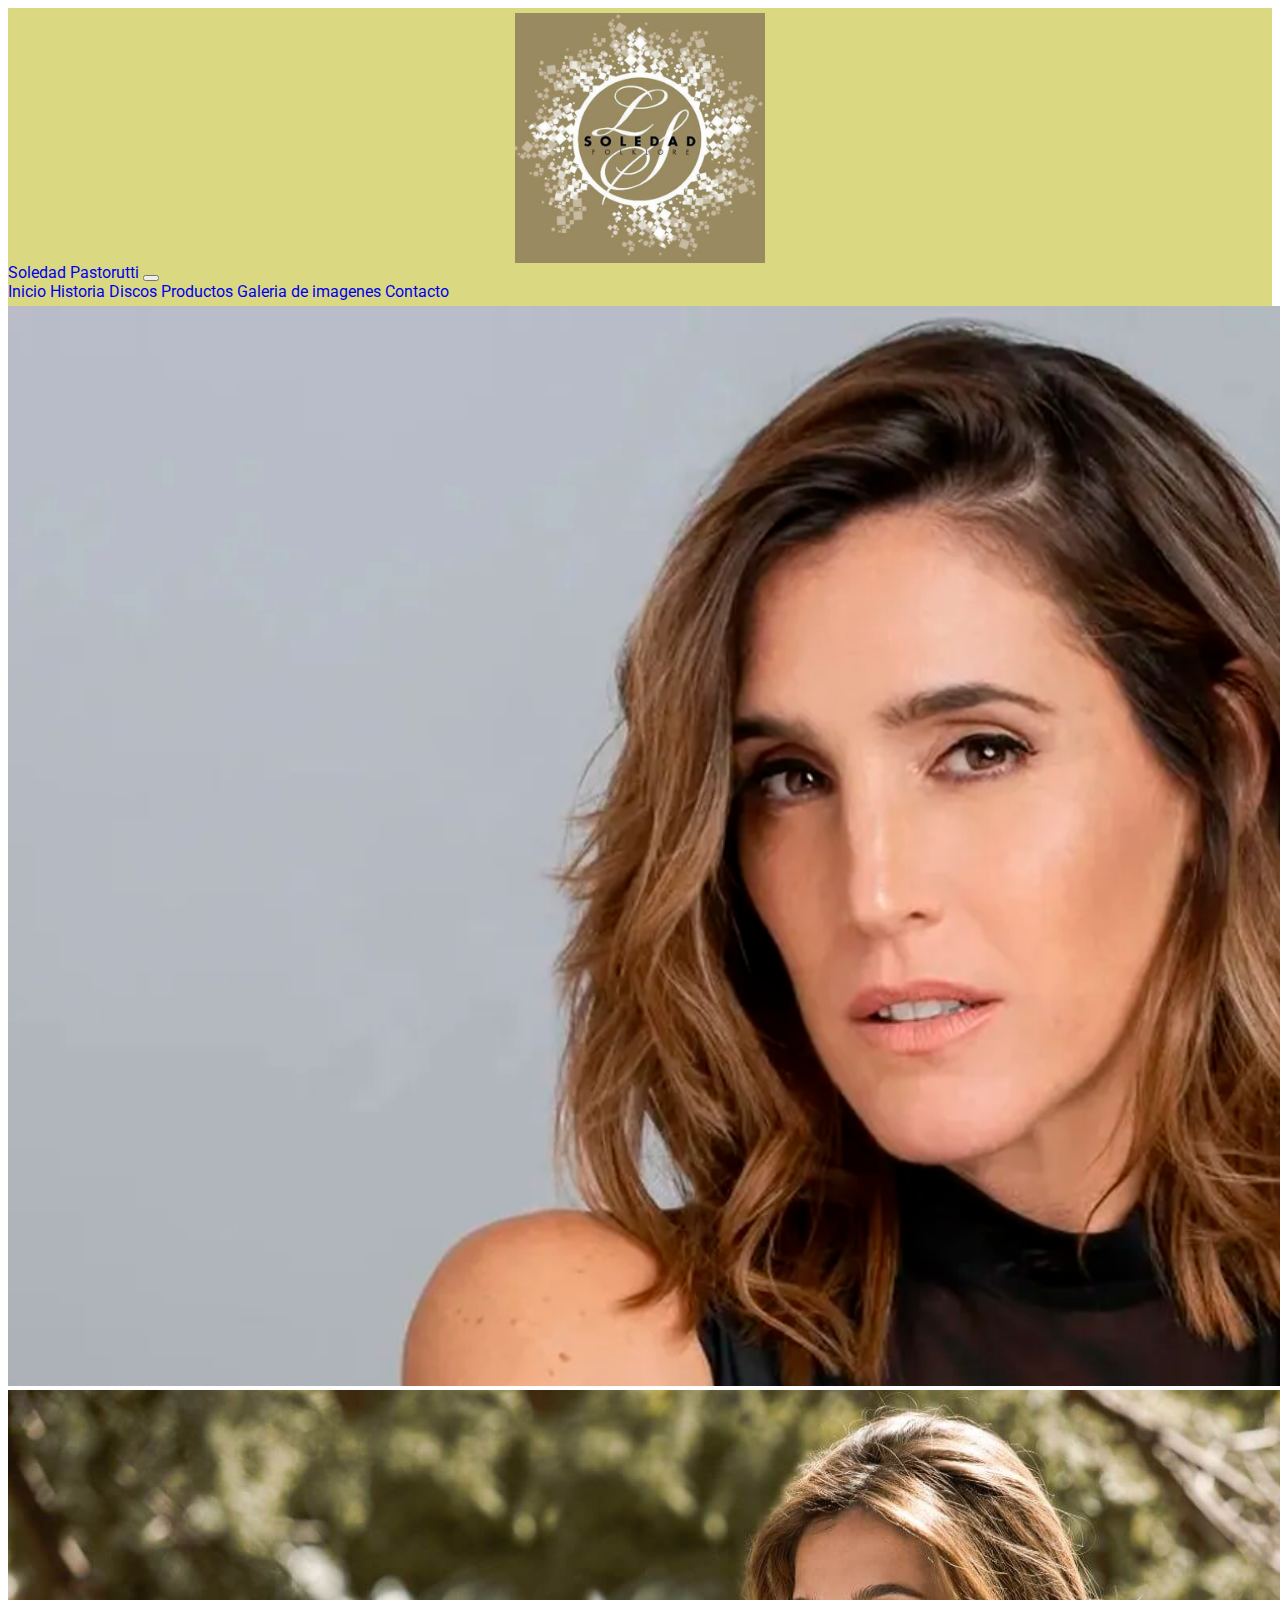
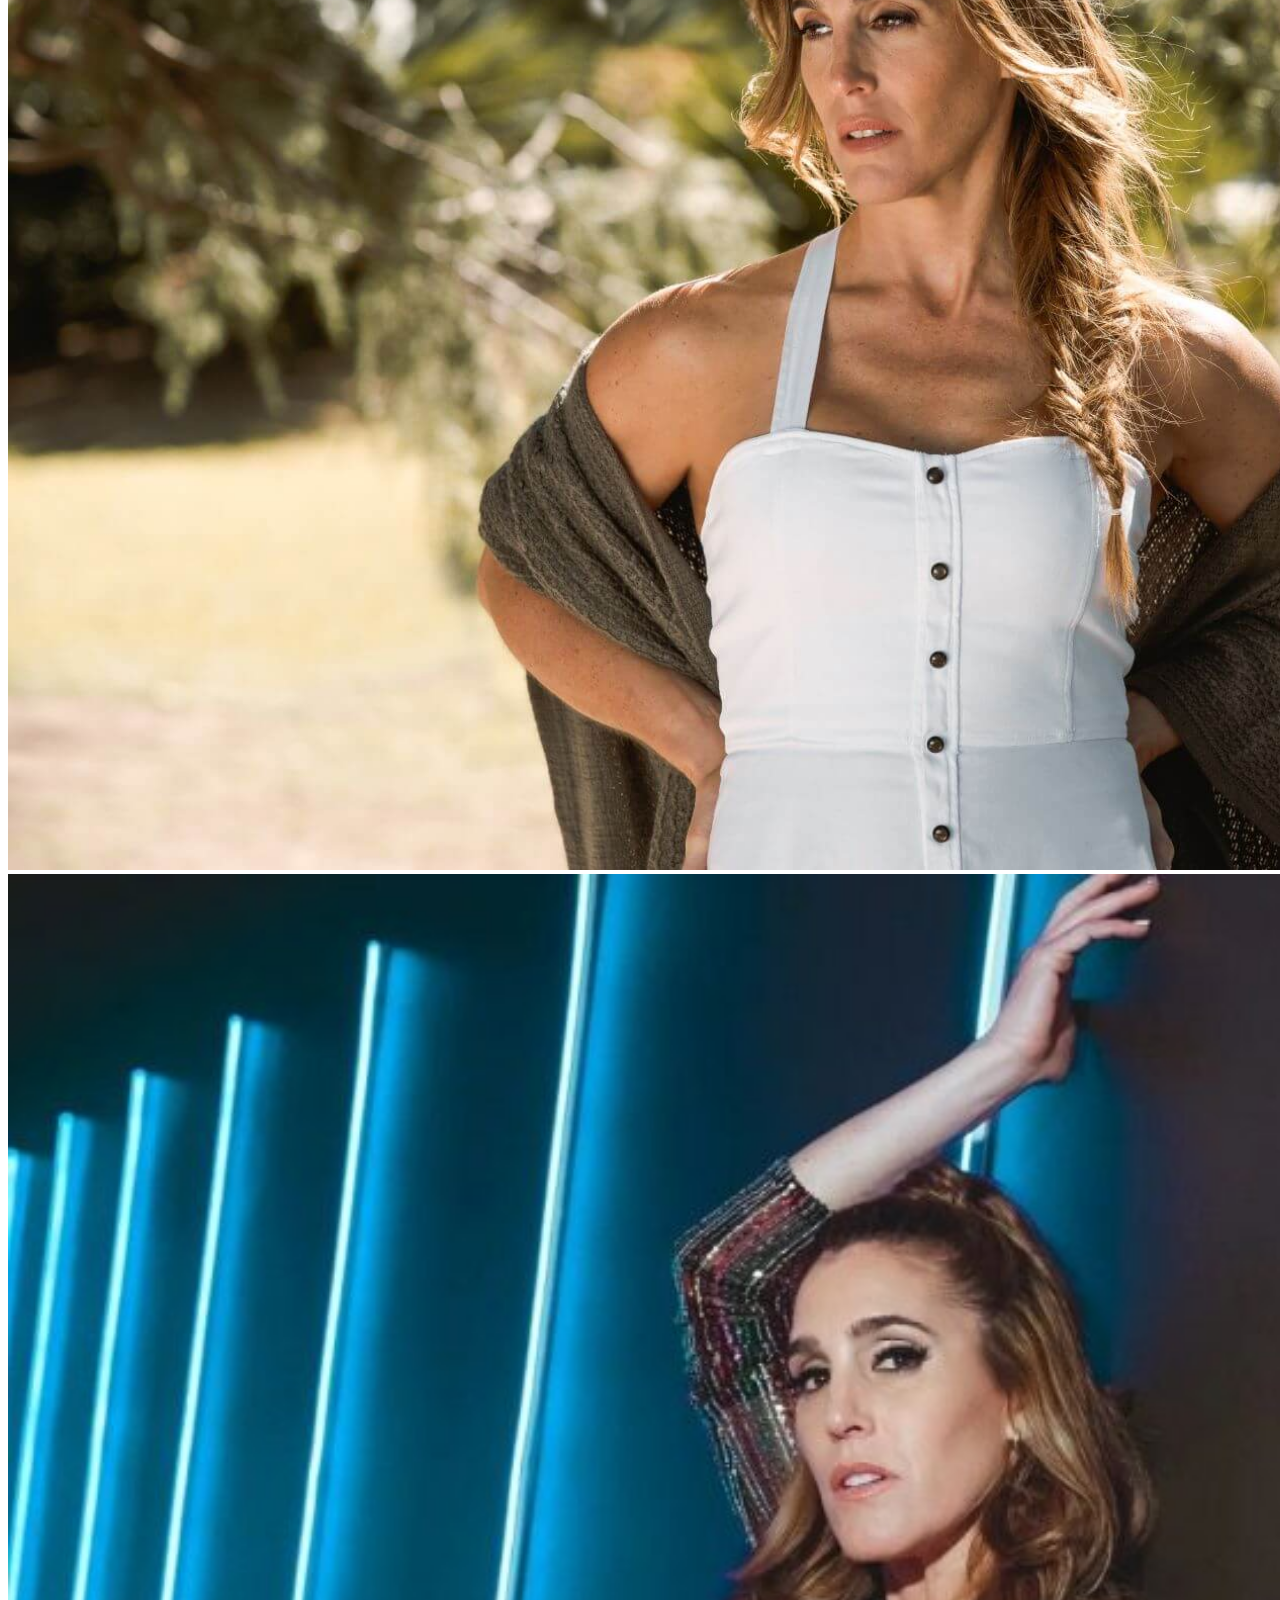
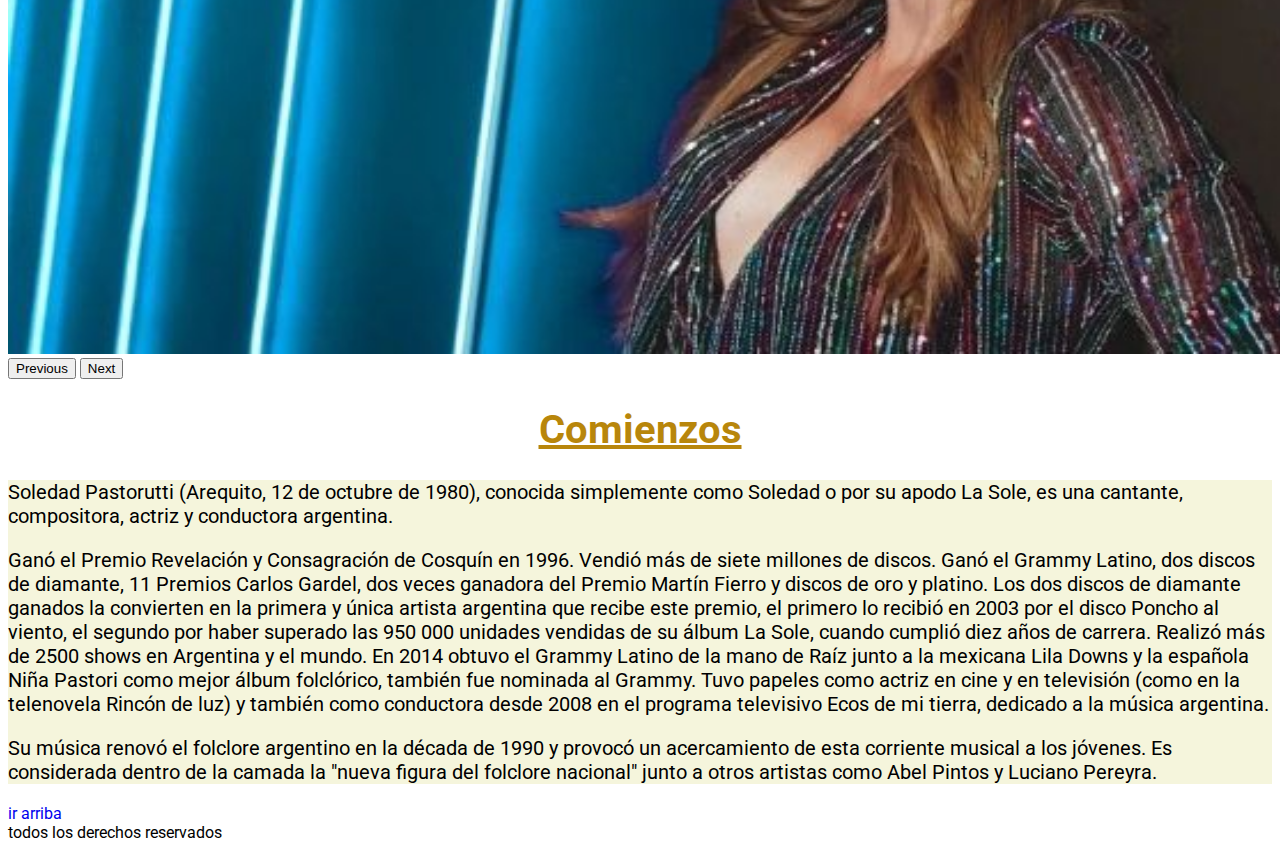
<file: index.html>
<!DOCTYPE html>
<html lang="en">
<head>
    <meta charset="UTF-8">
    <meta name="viewport" content="width=device-width, initial-scale=1.0">
    <link rel="shortcut icon" href="img/logo_sole.jpg" type="image/x-icon">

    <link rel="preconnect" href="https://fonts.googleapis.com">
    <link rel="preconnect" href="https://fonts.gstatic.com" crossorigin>
    <link href="https://fonts.googleapis.com/css2?family=Roboto:ital,wght@0,300;0,700;1,100&display=swap" rel="stylesheet">

    <link href="https://cdn.jsdelivr.net/npm/bootstrap@5.3.2/dist/css/bootstrap.min.css" rel="stylesheet" integrity="sha384-T3c6CoIi6uLrA9TneNEoa7RxnatzjcDSCmG1MXxSR1GAsXEV/Dwwykc2MPK8M2HN" crossorigin="anonymous">

    <link rel="stylesheet" href="css/styles.css">

    <title>soledad pastorutti</title>

</head>

<body>
        <header id="arriba">
            <a href="index.html">
                <img src="img/logo_sole.jpg" alt="portada sole" class="logo">
            </a>


            <nav class="navbar navbar-expand-lg bg-body-tertiary">

                <div class="container-fluid">
            
                    <a class="navbar-brand" href="#">Soledad Pastorutti</a>
            
                    <button class="navbar-toggler" type="button" data-bs-toggle="collapse" data-bs-target="#navbarNavAltMarkup" aria-controls="navbarNavAltMarkup" aria-expanded="false" aria-label="Toggle navigation">
            
                        <span class="navbar-toggler-icon"></span>
            
                    </button>
            
                <div class="collapse navbar-collapse" id="navbarNavAltMarkup">
            
                    <div class="navbar-nav">
            
                    <a class="nav-link active" aria-current="page" href="index2.html">Inicio</a>

                    <a class="nav-link" href="pages/historia.html">Historia</a>
            
                    <a class="nav-link" href="pages/discos.html">Discos</a>

                    <a class="nav-link" href="pages/productos.html">Productos</a>

                    <a class="nav-link" href="pages/galeriadeimagenes.html">Galeria de imagenes</a>

                    <a class="nav-link" href="pages/contacto.html">Contacto</a>
            
                    </div>
            
                </div>
            
                </div>
            
            </nav>
            
        </header>

        <Section>
            
            <div id="carouselExampleFade" class="carousel slide carousel-fade">

                <div class="carousel-inner">
            
                <div class="carousel-item active">
            
                    <img src="img/soledad-pastorutti inicio.webp" class="d-block w-100" alt="...">
            
                </div>
            
                <div class="carousel-item">
            
                    <img src="img/galeria6.jpg" class="d-block w-100" alt="...">
            
                </div>
            
                <div class="carousel-item">
            
                    <img src="img/galeria7.jpg" class="d-block w-100" alt="...">
            
                </div>
            
                </div>
            
                <button class="carousel-control-prev" type="button" data-bs-target="#carouselExampleFade" data-bs-slide="prev">
            
                    <span class="carousel-control-prev-icon" aria-hidden="true"></span>
            
                    <span class="visually-hidden">Previous</span>
            
                </button>
            
                <button class="carousel-control-next" type="button" data-bs-target="#carouselExampleFade" data-bs-slide="next">
            
                    <span class="carousel-control-next-icon" aria-hidden="true"></span>
            
                    <span class="visually-hidden">Next</span>
            
                </button>
            
            </div>

            <h1 class="letra-grande">Comienzos</h1>
        </Section>

        <div class="fondo-imagen letra-menos">
            <p>Soledad Pastorutti (Arequito, 12 de octubre de 1980), conocida simplemente como Soledad o por su apodo La Sole, es una cantante, compositora, actriz y conductora argentina.</p>

            <p>Ganó el Premio Revelación y Consagración de Cosquín en 1996. Vendió más de siete millones de discos. Ganó el Grammy Latino, dos discos de diamante, 11 Premios Carlos Gardel, dos veces ganadora del Premio Martín Fierro y discos de oro y platino. Los dos discos de diamante ganados la convierten en la primera y única artista argentina que recibe este premio, el primero lo recibió en 2003 por el disco Poncho al viento, el segundo por haber superado las 950 000 unidades vendidas de su álbum La Sole, cuando cumplió diez años de carrera. Realizó más de 2500 shows en Argentina y el mundo. En 2014 obtuvo el Grammy Latino de la mano de Raíz junto a la mexicana Lila Downs y la española Niña Pastori como mejor álbum folclórico, también fue nominada al Grammy. Tuvo papeles como actriz en cine y en televisión (como en la telenovela Rincón de luz) y también como conductora desde 2008 en el programa televisivo Ecos de mi tierra, dedicado a la música argentina.</p>
            
            <p>Su música renovó el folclore argentino en la década de 1990 y provocó un acercamiento de esta corriente musical a los jóvenes. Es considerada dentro de la camada la "nueva figura del folclore nacional" junto a otros artistas como Abel Pintos y Luciano Pereyra.
            </p>
        </div>
        
        
        <a href="#arriba"> ir arriba</a>
        
        <footer class="rem">todos los derechos reservados</footer>

        <script src="https://cdn.jsdelivr.net/npm/bootstrap@5.3.2/dist/js/bootstrap.bundle.min.js" integrity="sha384-C6RzsynM9kWDrMNeT87bh95OGNyZPhcTNXj1NW7RuBCsyN/o0jlpcV8Qyq46cDfL" crossorigin="anonymous"></script>
</body>
</html>
</file>
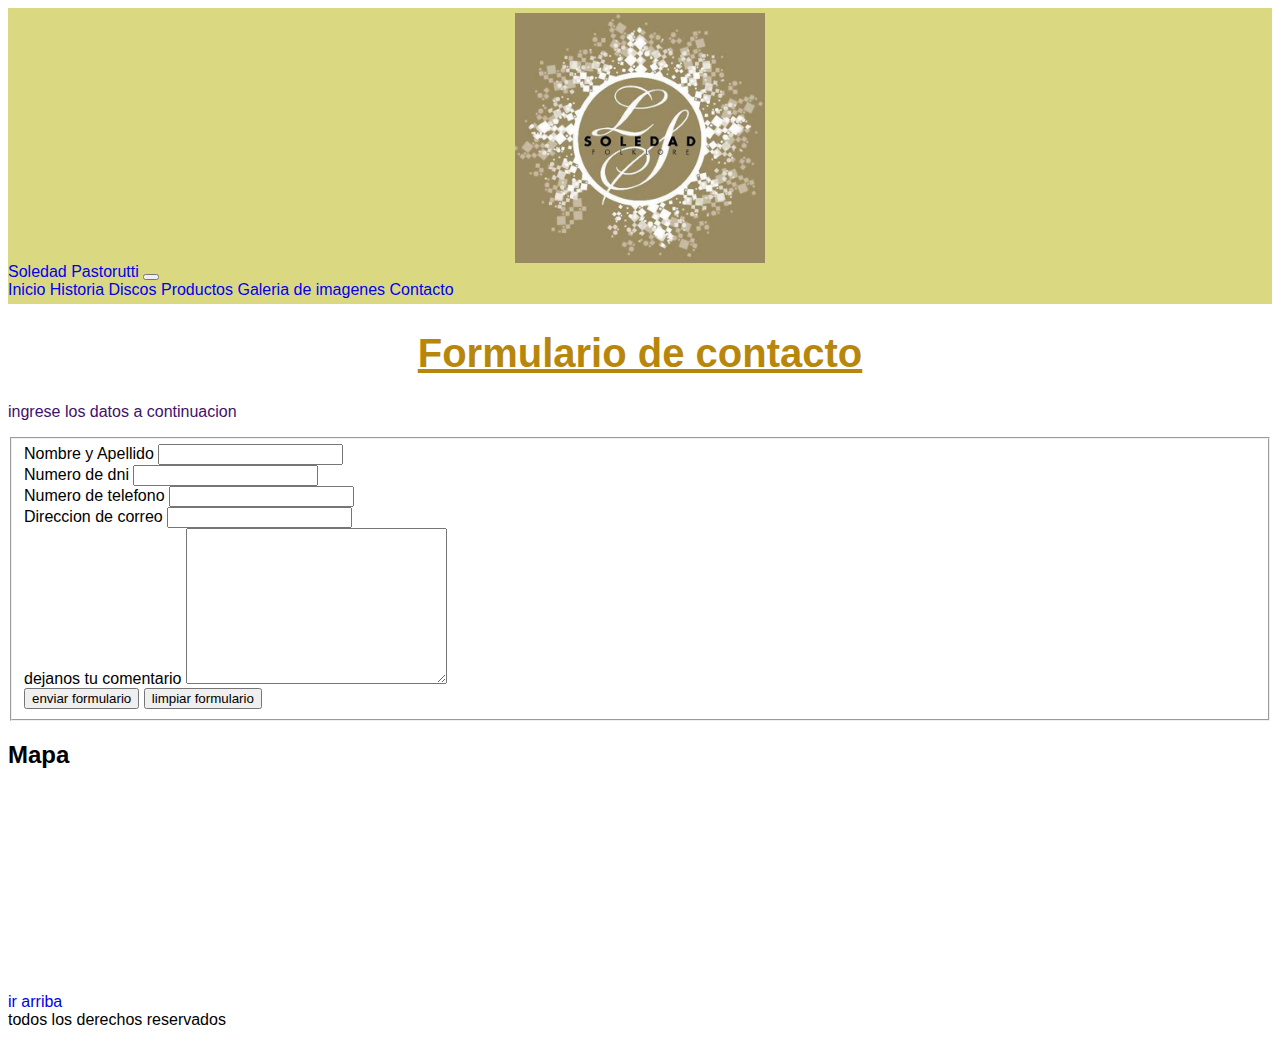
<file: pages/contacto.html>
<!DOCTYPE html>
<html lang="en">
<head>
    <meta charset="UTF-8">
    <meta name="viewport" content="width=device-width, initial-scale=1.0">
    <link rel="shortcut icon" href="../img/logo_sole.jpg" type="image/x-icon">

    <link href="https://cdn.jsdelivr.net/npm/bootstrap@5.3.2/dist/css/bootstrap.min.css" rel="stylesheet" integrity="sha384-T3c6CoIi6uLrA9TneNEoa7RxnatzjcDSCmG1MXxSR1GAsXEV/Dwwykc2MPK8M2HN" crossorigin="anonymous">
    <link rel="stylesheet" href="../css/styles.css">
    <title>Contacto</title>

</head>

<body>
    <header id="arriba">
        <a href="../index.html">
            <img src="../img/logo_sole.jpg" alt="portada sole" class="logo">
        </a>

        <nav class="navbar navbar-expand-lg bg-body-tertiary">

            <div class="container-fluid">
        
                <a class="navbar-brand" href="#">Soledad Pastorutti</a>
        
                <button class="navbar-toggler" type="button" data-bs-toggle="collapse" data-bs-target="#navbarNavAltMarkup" aria-controls="navbarNavAltMarkup" aria-expanded="false" aria-label="Toggle navigation">
        
                    <span class="navbar-toggler-icon"></span>
        
                </button>
        
            <div class="collapse navbar-collapse" id="navbarNavAltMarkup">
        
                <div class="navbar-nav">
        
                <a class="nav-link active" aria-current="page" href="../index.html">Inicio</a>

                <a class="nav-link" href="historia.html">Historia</a>
        
                <a class="nav-link" href="discos.html">Discos</a>

                <a class="nav-link" href="productos.html">Productos</a>

                <a class="nav-link" href="galeriadeimagenes.html">Galeria de imagenes</a>

                <a class="nav-link" href="contacto.html">Contacto</a>
        
                </div>
        
            </div>
        
            </div>
        
        </nav>
        
        
    </header>

    <section>
        <h1 class="letra-grande">Formulario de contacto</h1>

        <p style="color:rgb(64, 17, 107);">ingrese los datos a continuacion</p>
        <form>
            <fieldset> 
                <div> 
                    <label for="nombre">Nombre y Apellido</label>
                    <input type="text" id="nombre">
                </div>
            
                <div>
                    <label for="dni">Numero de dni</label>
                    <input type="number"  id="dni">
                </div>
            
                <div>
                    <label for="telefono">Numero de telefono</label>
                    <input type="tel" id="telefono">
                </div>
                
                <div>
                    <label for="correo">Direccion de correo</label>
                    <input type="email" id="correo">
                </div>
                
                <div>
                    <label for="mensaje">dejanos tu comentario</label>
                    <textarea id="mensaje" cols="30" rows="10"></textarea>
                </div>
                
                <input type="submit" value="enviar formulario">
    
                <input type="reset" value="limpiar formulario">
    
            </fieldset>
            
        </form>
    </section>
    <section>
        <h2>Mapa</h2>
        <iframe src="https://www.google.com/maps/embed?pb=!1m14!1m8!1m3!1d13139.457947578932!2d-58.4425611!3d-34.5822953!3m2!1i1024!2i768!4f13.1!3m3!1m2!1s0x95bcb5ecfc254c39%3A0x5548ac4df31349b2!2sSony%20Music%20Entertainment%20Argentina%20S.A.%20de%20C.V.!5e0!3m2!1ses-419!2sar!4v1691973495821!5m2!1ses-419!2sar" width="300" height="200" style="border:0;" allowfullscreen="" loading="lazy" referrerpolicy="no-referrer-when-downgrade"></iframe>
    </section>

    <a href="#arriba"> ir arriba</a>
    <footer class="rem">todos los derechos reservados</footer>

    <script src="https://cdn.jsdelivr.net/npm/bootstrap@5.3.2/dist/js/bootstrap.bundle.min.js" integrity="sha384-C6RzsynM9kWDrMNeT87bh95OGNyZPhcTNXj1NW7RuBCsyN/o0jlpcV8Qyq46cDfL" crossorigin="anonymous"></script>
</body>
</html>
</file>
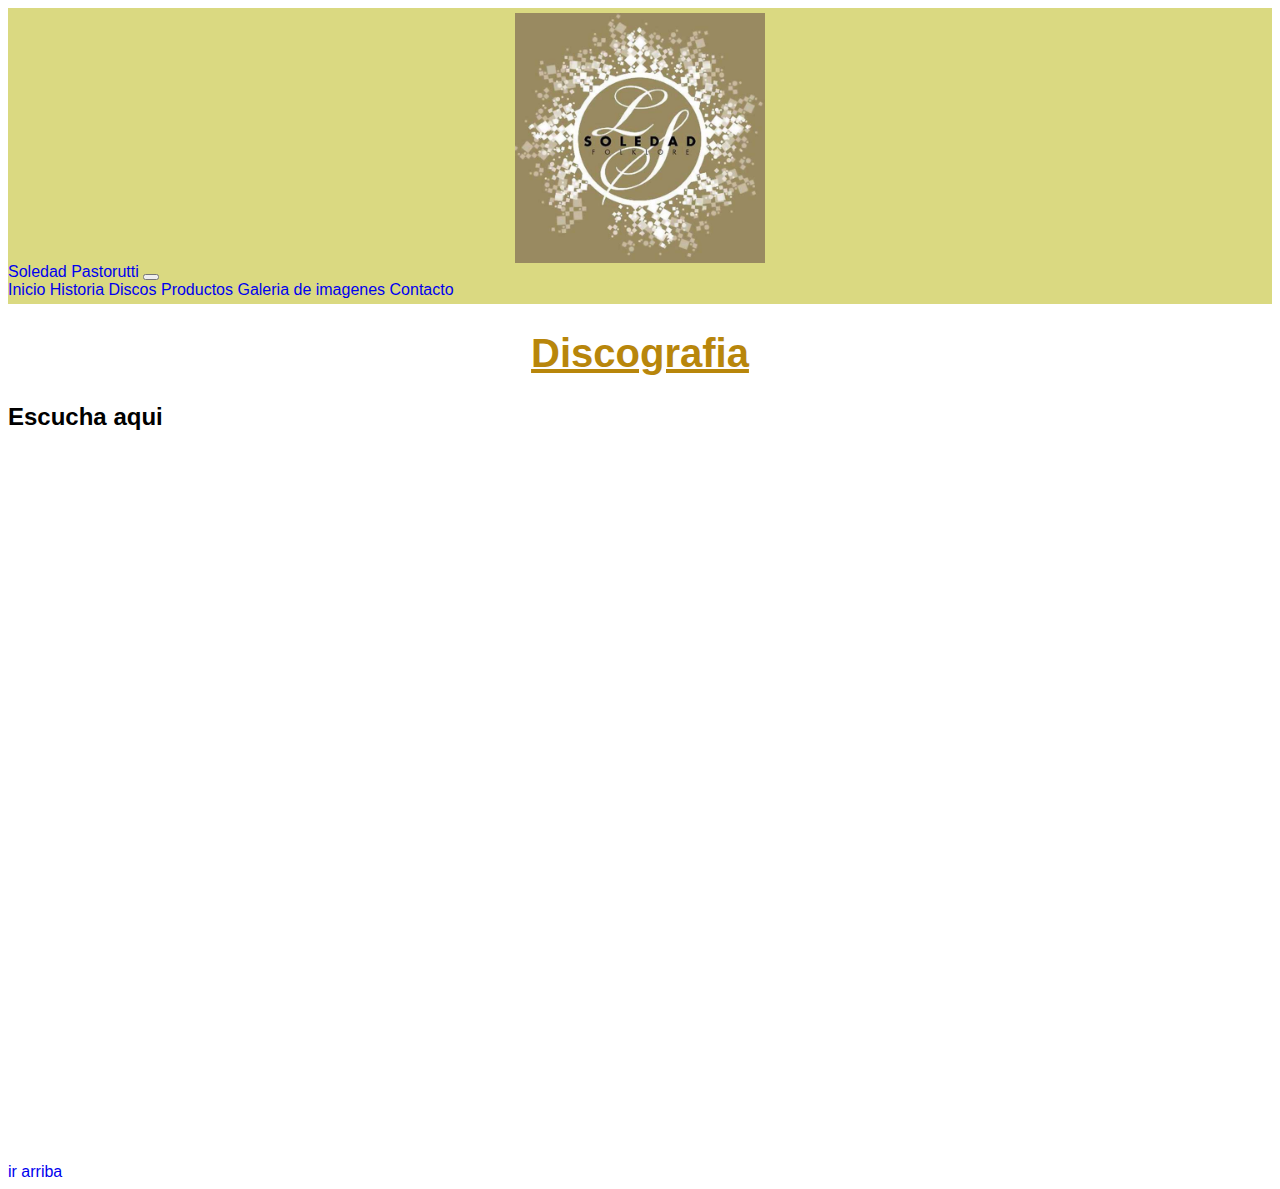
<file: pages/discos.html>
<!DOCTYPE html>
<html lang="en">
<head>
    <meta charset="UTF-8">
    <meta name="viewport" content="width=device-width, initial-scale=1.0">

    <link href="https://cdn.jsdelivr.net/npm/bootstrap@5.3.2/dist/css/bootstrap.min.css" rel="stylesheet" integrity="sha384-T3c6CoIi6uLrA9TneNEoa7RxnatzjcDSCmG1MXxSR1GAsXEV/Dwwykc2MPK8M2HN" crossorigin="anonymous">

    <link rel="stylesheet" href="../css/styles.css">
    <title>discos</title>
    <link rel="shortcut icon" href="../img/logo_sole.jpg" type="image/x-icon">
</head>
<body>
    <header id="arriba">
        <a href="../index.html">
            <img src="../img/logo_sole.jpg" alt="portada sole" class="logo">
        </a>


        <nav class="navbar navbar-expand-lg bg-body-tertiary">

            <div class="container-fluid">
        
                <a class="navbar-brand" href="#">Soledad Pastorutti</a>
        
                <button class="navbar-toggler" type="button" data-bs-toggle="collapse" data-bs-target="#navbarNavAltMarkup" aria-controls="navbarNavAltMarkup" aria-expanded="false" aria-label="Toggle navigation">
        
                    <span class="navbar-toggler-icon"></span>
        
                </button>
        
            <div class="collapse navbar-collapse" id="navbarNavAltMarkup">
        
                <div class="navbar-nav">
        
                <a class="nav-link active" aria-current="page" href="../index.html">Inicio</a>

                <a class="nav-link" href="historia.html">Historia</a>
        
                <a class="nav-link" href="discos.html">Discos</a>

                <a class="nav-link" href="productos.html">Productos</a>

                <a class="nav-link" href="galeriadeimagenes.html">Galeria de imagenes</a>

                <a class="nav-link" href="contacto.html">Contacto</a>
        
                </div>
        
            </div>
        
            </div>
        
        </nav>
        
    </header>
    <section>
        <h1 class="letra-grande">Discografia</h1>
    
        <h2>Escucha aqui</h2>
            <iframe style="border-radius:12px" src="https://open.spotify.com/embed/album/6vmXyjSgcNzzi7Zd1ikhvx?utm_source=generator" width="20%" height="352" frameBorder="0" allowfullscreen="" allow="autoplay; clipboard-write; encrypted-media; fullscreen; picture-in-picture" loading="lazy"></iframe>

            <iframe style="border-radius:12px" src="https://open.spotify.com/embed/album/0S8d8vJ5SiNtYsZmeCM9Qj?utm_source=generator" width="20%" height="352" frameBorder="0" allowfullscreen="" allow="autoplay; clipboard-write; encrypted-media; fullscreen; picture-in-picture" loading="lazy"></iframe>

            <iframe style="border-radius:12px" src="https://open.spotify.com/embed/album/3PAYI7EzSG51CpX9S80qxV?utm_source=generator" width="20%" height="352" frameBorder="0" allowfullscreen="" allow="autoplay; clipboard-write; encrypted-media; fullscreen; picture-in-picture" loading="lazy"></iframe>

            <iframe style="border-radius:12px" src="https://open.spotify.com/embed/album/2ssKqkGiSqz4Zv1V3nFSN8?utm_source=generator" width="20%" height="352" frameBorder="0" allowfullscreen="" allow="autoplay; clipboard-write; encrypted-media; fullscreen; picture-in-picture" loading="lazy"></iframe>

            <iframe style="border-radius:12px" src="https://open.spotify.com/embed/album/3vQ6dSDzOHQC3czyJGsrDb?utm_source=generator" width="20%" height="352" frameBorder="0" allowfullscreen="" allow="autoplay; clipboard-write; encrypted-media; fullscreen; picture-in-picture" loading="lazy"></iframe>

            <iframe style="border-radius:12px" src="https://open.spotify.com/embed/album/6yq9PUKCDYB7wyHvyAVcYS?utm_source=generator" width="20%" height="352" frameBorder="0" allowfullscreen="" allow="autoplay; clipboard-write; encrypted-media; fullscreen; picture-in-picture" loading="lazy"></iframe>

            <iframe style="border-radius:12px" src="https://open.spotify.com/embed/album/5gPAkqdpxaPRc5ZvigqNok?utm_source=generator" width="20%" height="352" frameBorder="0" allowfullscreen="" allow="autoplay; clipboard-write; encrypted-media; fullscreen; picture-in-picture" loading="lazy"></iframe>

            <iframe style="border-radius:12px" src="https://open.spotify.com/embed/album/5lE01dF2K4sLVwlVfoP124?utm_source=generator" width="20%" height="352" frameBorder="0" allowfullscreen="" allow="autoplay; clipboard-write; encrypted-media; fullscreen; picture-in-picture" loading="lazy"></iframe>

        </section>

        <a href="#arriba"> ir arriba</a>
        <script src="https://cdn.jsdelivr.net/npm/bootstrap@5.3.2/dist/js/bootstrap.bundle.min.js" integrity="sha384-C6RzsynM9kWDrMNeT87bh95OGNyZPhcTNXj1NW7RuBCsyN/o0jlpcV8Qyq46cDfL" crossorigin="anonymous"></script>
</body>
</html>
</file>
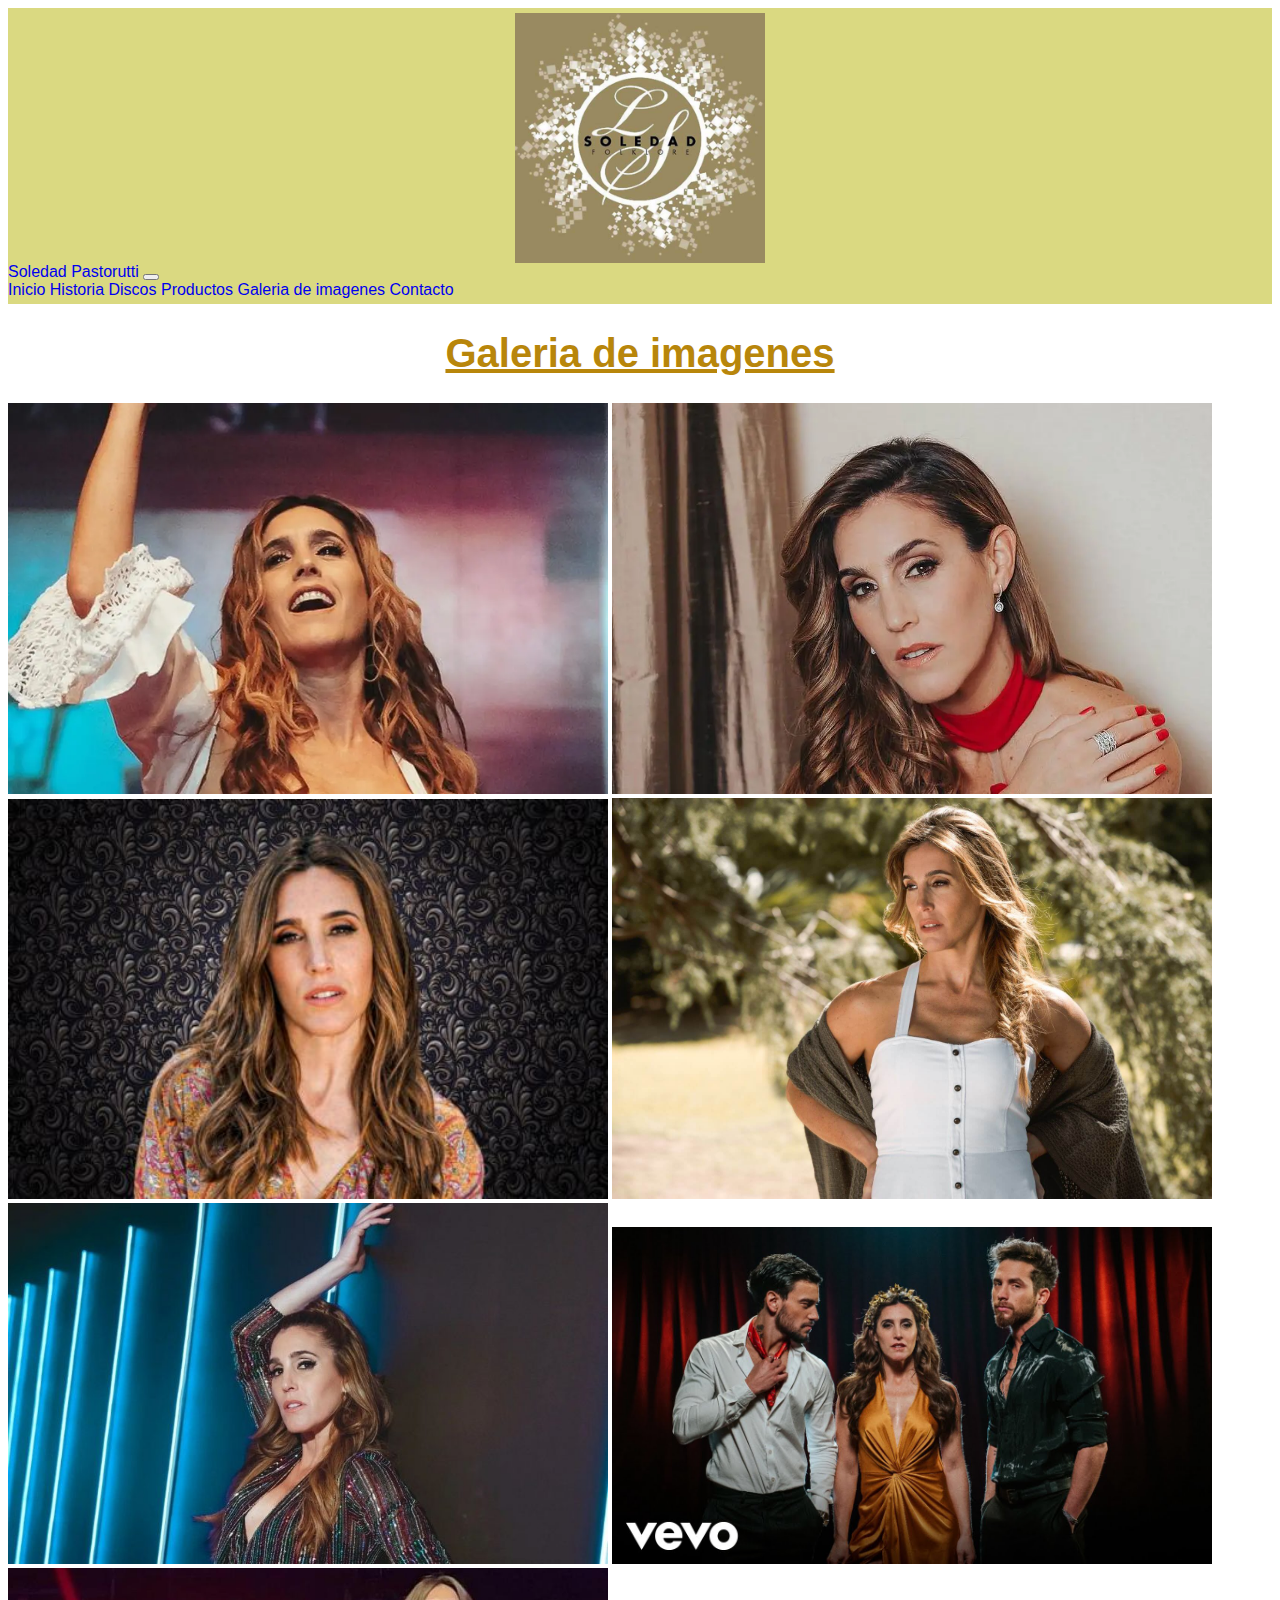
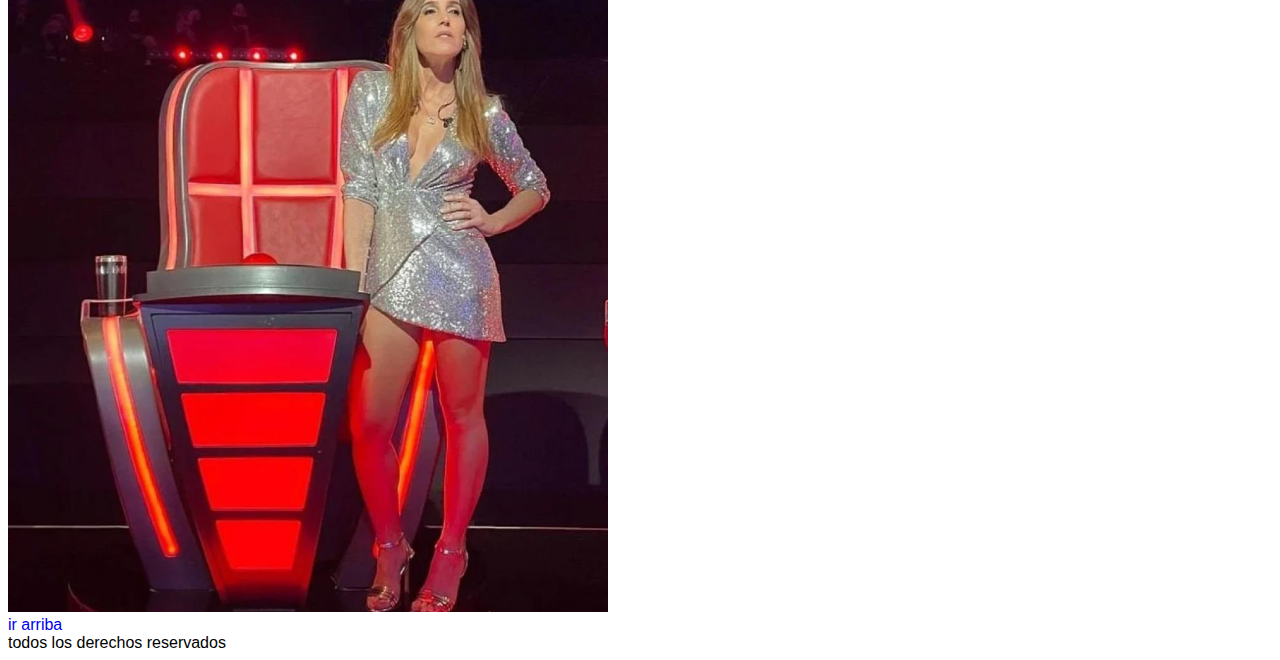
<file: pages/galeriadeimagenes.html>
<!DOCTYPE html>
<html lang="en">
<head>
    <meta charset="UTF-8">
    <meta name="viewport" content="width=device-width, initial-scale=1.0">

    <link href="https://cdn.jsdelivr.net/npm/bootstrap@5.3.2/dist/css/bootstrap.min.css" rel="stylesheet" integrity="sha384-T3c6CoIi6uLrA9TneNEoa7RxnatzjcDSCmG1MXxSR1GAsXEV/Dwwykc2MPK8M2HN" crossorigin="anonymous">

    <link rel="stylesheet" href="../css/styles.css">
    <title>Galeria de imagenes</title>
    <link rel="shortcut icon" href="../img/logo_sole.jpg" type="image/x-icon">

</head>

<body>
    <header id="arriba">
        <a href="../index.html">
            <img src="../img/logo_sole.jpg" alt="portada sole" class="logo">
        </a>

        <nav class="navbar navbar-expand-lg bg-body-tertiary">

            <div class="container-fluid">
        
                <a class="navbar-brand" href="#">Soledad Pastorutti</a>
        
                <button class="navbar-toggler" type="button" data-bs-toggle="collapse" data-bs-target="#navbarNavAltMarkup" aria-controls="navbarNavAltMarkup" aria-expanded="false" aria-label="Toggle navigation">
        
                    <span class="navbar-toggler-icon"></span>
        
                </button>
        
            <div class="collapse navbar-collapse" id="navbarNavAltMarkup">
        
                <div class="navbar-nav">
        
                <a class="nav-link active" aria-current="page" href="../index.html">Inicio</a>

                <a class="nav-link" href="historia.html">Historia</a>
        
                <a class="nav-link" href="discos.html">Discos</a>

                <a class="nav-link" href="productos.html">Productos</a>

                <a class="nav-link" href="galeriadeimagenes.html">Galeria de imagenes</a>

                <a class="nav-link" href="contacto.html">Contacto</a>
        
                </div>
        
            </div>
        
            </div>
        
        </nav>
        
    </header>

    <section>
        <h1 class="letra-grande">Galeria de imagenes</h1>

        <div class="galeria-2">
            <img src="../img/gakeria1.webp" alt="sole 1">
            <img src="../img/galeria2.webp" alt="sole 2">
            <img src="../img/galeria3.jpg" alt="sole 3">
            <img src="../img/galeria6.jpg" alt="sole 6">
            <img src="../img/galeria7.jpg" alt="sole 7">
            <img src="../img/galeria5.jpg" alt="sole 5">
            <img src="../img/galeria4.jpg" alt="sole 4">
        </div>

    </section>

    <a href="#arriba"> ir arriba</a>
    <footer class="rem">todos los derechos reservados</footer>

    <script src="https://cdn.jsdelivr.net/npm/bootstrap@5.3.2/dist/js/bootstrap.bundle.min.js" integrity="sha384-C6RzsynM9kWDrMNeT87bh95OGNyZPhcTNXj1NW7RuBCsyN/o0jlpcV8Qyq46cDfL" crossorigin="anonymous"></script>
</body>

</html>
</file>
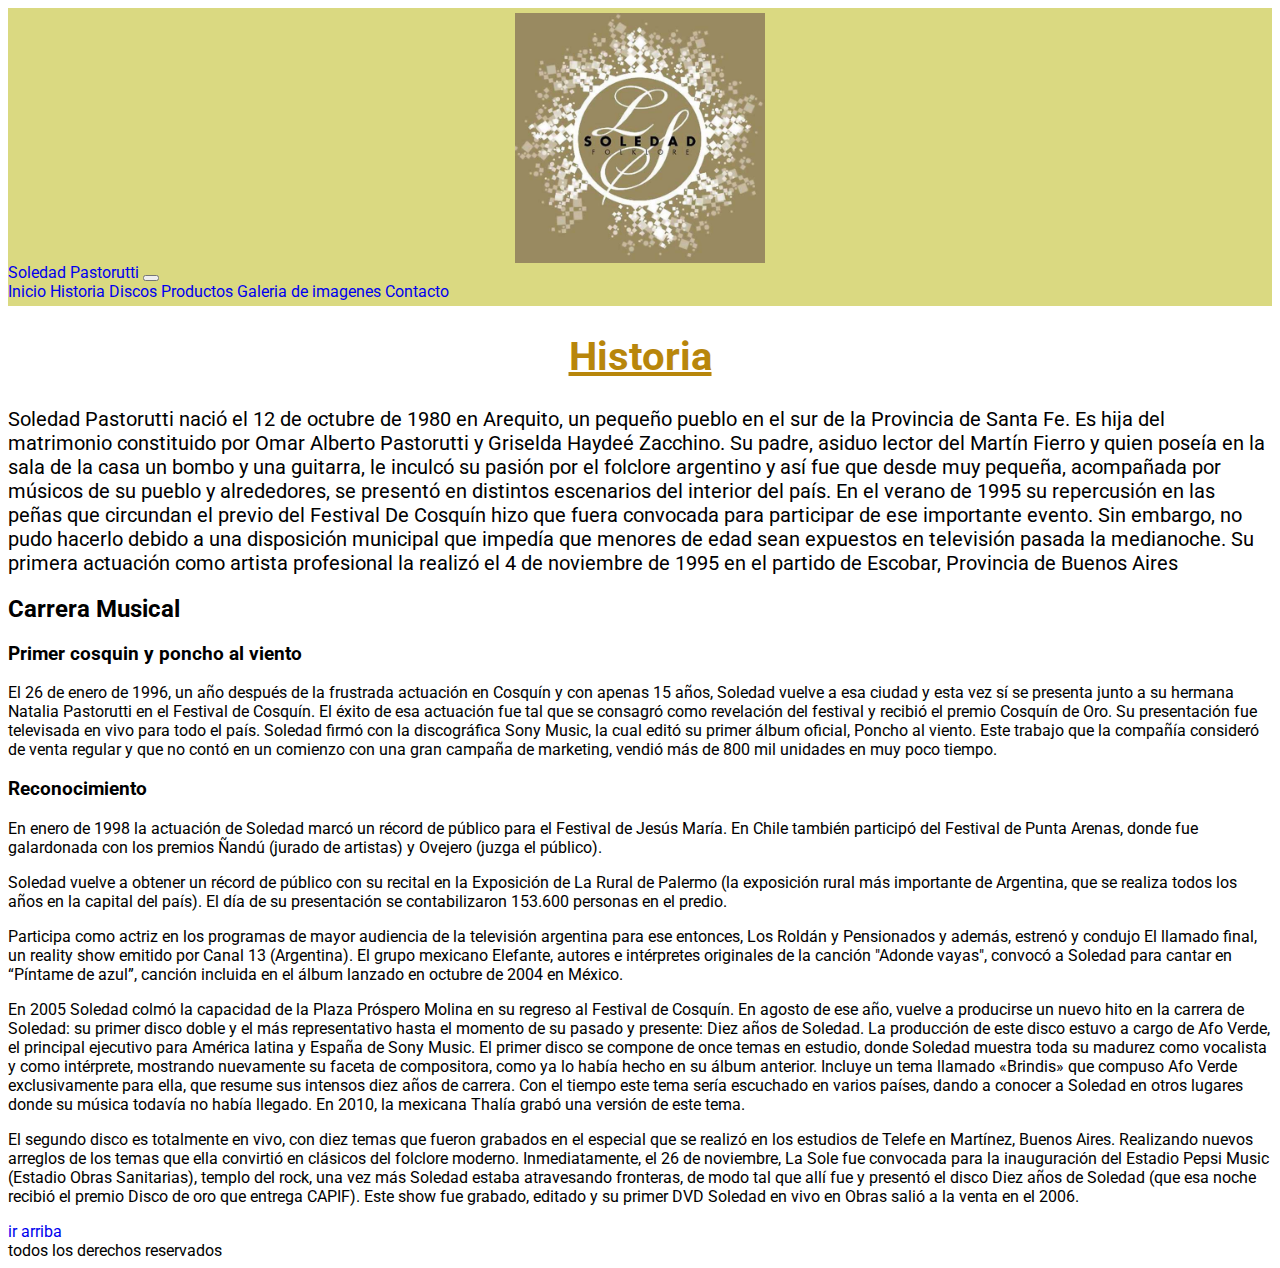
<file: pages/historia.html>
<!DOCTYPE html>
<html lang="en">
<head>
    <meta charset="UTF-8">
    <meta name="viewport" content="width=device-width, initial-scale=1.0">
    
    <link href="https://cdn.jsdelivr.net/npm/bootstrap@5.3.2/dist/css/bootstrap.min.css" rel="stylesheet" integrity="sha384-T3c6CoIi6uLrA9TneNEoa7RxnatzjcDSCmG1MXxSR1GAsXEV/Dwwykc2MPK8M2HN" crossorigin="anonymous">

    <link rel="stylesheet" href="../css/styles.css">

    <link rel="preconnect" href="https://fonts.googleapis.com">
    <link rel="preconnect" href="https://fonts.gstatic.com" crossorigin>
    <link href="https://fonts.googleapis.com/css2?family=Roboto:ital,wght@0,300;0,700;1,100&display=swap" rel="stylesheet">
    <title>historia</title>
    <link rel="shortcut icon" href="../img/logo_sole.jpg" type="image/x-icon">
</head>
<body>
    <header id="arriba">
        <a href="../index.html">
            <img src="../img/logo_sole.jpg" alt="portada sole" class="logo">
        </a>

        <nav class="navbar navbar-expand-lg bg-body-tertiary">

            <div class="container-fluid">
        
                <a class="navbar-brand" href="#">Soledad Pastorutti</a>
        
                <button class="navbar-toggler" type="button" data-bs-toggle="collapse" data-bs-target="#navbarNavAltMarkup" aria-controls="navbarNavAltMarkup" aria-expanded="false" aria-label="Toggle navigation">
        
                    <span class="navbar-toggler-icon"></span>
        
                </button>
        
            <div class="collapse navbar-collapse" id="navbarNavAltMarkup">
        
                <div class="navbar-nav">
        
                <a class="nav-link active" aria-current="page" href="../index.html">Inicio</a>

                <a class="nav-link" href="historia.html">Historia</a>
        
                <a class="nav-link" href="discos.html">Discos</a>

                <a class="nav-link" href="productos.html">Productos</a>

                <a class="nav-link" href="galeriadeimagenes.html">Galeria de imagenes</a>

                <a class="nav-link" href="contacto.html">Contacto</a>
        
                </div>
        
            </div>
        
            </div>
        
        </nav>
        
    
    </header>
    <section>
        <h1 class="letra-grande">Historia</h1>

            <p class="letra-menos">
                Soledad Pastorutti nació el 12 de octubre de 1980 en Arequito, un pequeño pueblo en el sur de la Provincia de Santa Fe. Es hija del matrimonio constituido por Omar Alberto Pastorutti y Griselda Haydeé Zacchino. Su padre, asiduo lector del Martín Fierro y quien poseía en la sala de la casa un bombo y una guitarra, le inculcó su pasión por el folclore argentino y así fue que desde muy pequeña, acompañada por músicos de su pueblo y alrededores, se presentó en distintos escenarios del interior del país. En el verano de 1995 su repercusión en las peñas que circundan el previo del Festival De Cosquín hizo que fuera convocada para participar de ese importante evento. Sin embargo, no pudo hacerlo debido a una disposición municipal que impedía que menores de edad sean expuestos en televisión pasada la medianoche. Su primera actuación como artista profesional la realizó el 4 de noviembre de 1995 en el partido de Escobar, Provincia de Buenos Aires
            </p>

        <h2>Carrera Musical</h2>

        <h3>Primer cosquin y poncho al viento</h3>
            <p>El 26 de enero de 1996, un año después de la frustrada actuación en Cosquín y con apenas 15 años, Soledad vuelve a esa ciudad y esta vez sí se presenta junto a su hermana Natalia Pastorutti en el Festival de Cosquín. El éxito de esa actuación fue tal que se consagró como revelación del festival y recibió el premio Cosquín de Oro. Su presentación fue televisada en vivo para todo el país. Soledad firmó con la discográfica Sony Music, la cual editó su primer álbum oficial, Poncho al viento. Este trabajo que la compañía consideró de venta regular y que no contó en un comienzo con una gran campaña de marketing, vendió más de 800 mil unidades en muy poco tiempo.</p>

            <h3>Reconocimiento</h3>
            <p>En enero de 1998 la actuación de Soledad marcó un récord de público para el Festival de Jesús María. En Chile también participó del Festival de Punta Arenas, donde fue galardonada con los premios Ñandú (jurado de artistas) y Ovejero (juzga el público).</p>
                
            <p>Soledad vuelve a obtener un récord de público con su recital en la Exposición de La Rural de Palermo (la exposición rural más importante de Argentina, que se realiza todos los años en la capital del país). El día de su presentación se contabilizaron 153.600 personas en el predio.</p>
                
            <p>Participa como actriz en los programas de mayor audiencia de la televisión argentina para ese entonces, Los Roldán y Pensionados y además, estrenó y condujo El llamado final, un reality show emitido por Canal 13 (Argentina). El grupo mexicano Elefante, autores e intérpretes originales de la canción "Adonde vayas", convocó a Soledad para cantar en “Píntame de azul”, canción incluida en el álbum lanzado en octubre de 2004 en México.</p>
                
            <p>En 2005 Soledad colmó la capacidad de la Plaza Próspero Molina en su regreso al Festival de Cosquín. En agosto de ese año, vuelve a producirse un nuevo hito en la carrera de Soledad: su primer disco doble y el más representativo hasta el momento de su pasado y presente: Diez años de Soledad. La producción de este disco estuvo a cargo de Afo Verde, el principal ejecutivo para América latina y España de Sony Music. El primer disco se compone de once temas en estudio, donde Soledad muestra toda su madurez como vocalista y como intérprete, mostrando nuevamente su faceta de compositora, como ya lo había hecho en su álbum anterior. Incluye un tema llamado «Brindis» que compuso Afo Verde exclusivamente para ella, que resume sus intensos diez años de carrera. Con el tiempo este tema sería escuchado en varios países, dando a conocer a Soledad en otros lugares donde su música todavía no había llegado. En 2010, la mexicana Thalía grabó una versión de este tema.</p>
                
            <p>El segundo disco es totalmente en vivo, con diez temas que fueron grabados en el especial que se realizó en los estudios de Telefe en Martínez, Buenos Aires. Realizando nuevos arreglos de los temas que ella convirtió en clásicos del folclore moderno. Inmediatamente, el 26 de noviembre, La Sole fue convocada para la inauguración del Estadio Pepsi Music (Estadio Obras Sanitarias), templo del rock, una vez más Soledad estaba atravesando fronteras, de modo tal que allí fue y presentó el disco Diez años de Soledad (que esa noche recibió el premio Disco de oro que entrega CAPIF). Este show fue grabado, editado y su primer DVD Soledad en vivo en Obras salió a la venta en el 2006.</p>

    </section>

    <a href="#arriba"> ir arriba</a>
    <footer class="rem">todos los derechos reservados</footer>
    <script src="https://cdn.jsdelivr.net/npm/bootstrap@5.3.2/dist/js/bootstrap.bundle.min.js" integrity="sha384-C6RzsynM9kWDrMNeT87bh95OGNyZPhcTNXj1NW7RuBCsyN/o0jlpcV8Qyq46cDfL" crossorigin="anonymous"></script>
</body>
</html>
</file>
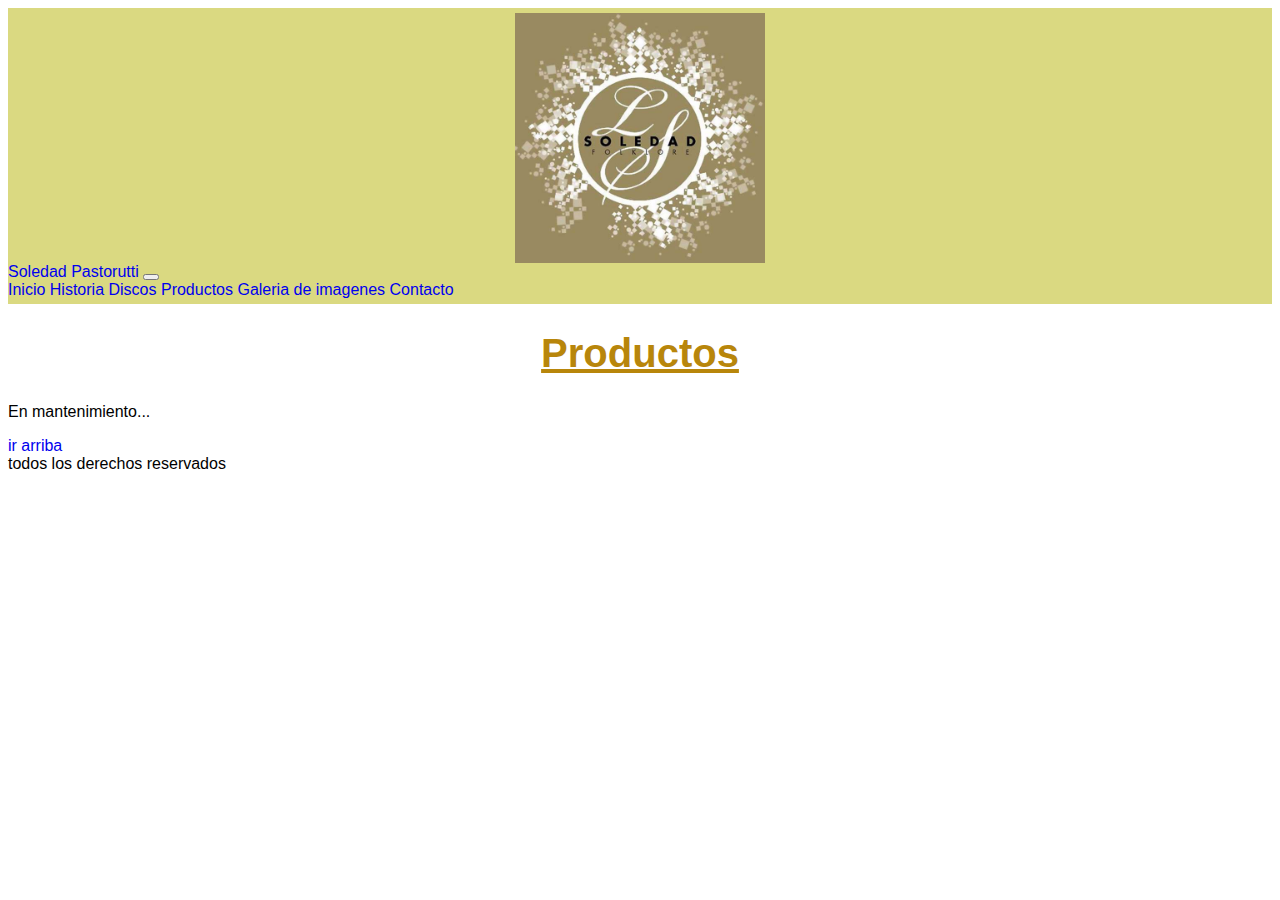
<file: pages/productos.html>
<!DOCTYPE html>
<html lang="en">
<head>
    <meta charset="UTF-8">
    <meta name="viewport" content="width=device-width, initial-scale=1.0">

    <link href="https://cdn.jsdelivr.net/npm/bootstrap@5.3.2/dist/css/bootstrap.min.css" rel="stylesheet" integrity="sha384-T3c6CoIi6uLrA9TneNEoa7RxnatzjcDSCmG1MXxSR1GAsXEV/Dwwykc2MPK8M2HN" crossorigin="anonymous">

    <link rel="stylesheet" href="../css/styles.css">
    <title>productos</title>
    <link rel="shortcut icon" href="../img/logo_sole.jpg" type="image/x-icon">
</head>
<body>
    <header id="arriba">
        <a href="../index.html">
            <img src="../img/logo_sole.jpg" alt="portada sole" class="logo">
        </a>

        
        <nav class="navbar navbar-expand-lg bg-body-tertiary">

            <div class="container-fluid">
        
                <a class="navbar-brand" href="#">Soledad Pastorutti</a>
        
                <button class="navbar-toggler" type="button" data-bs-toggle="collapse" data-bs-target="#navbarNavAltMarkup" aria-controls="navbarNavAltMarkup" aria-expanded="false" aria-label="Toggle navigation">
        
                    <span class="navbar-toggler-icon"></span>
        
                </button>
        
            <div class="collapse navbar-collapse" id="navbarNavAltMarkup">
        
                <div class="navbar-nav">
        
                <a class="nav-link active" aria-current="page" href="../index.html">Inicio</a>

                <a class="nav-link" href="historia.html">Historia</a>
        
                <a class="nav-link" href="discos.html">Discos</a>

                <a class="nav-link" href="productos.html">Productos</a>

                <a class="nav-link" href="galeriadeimagenes.html">Galeria de imagenes</a>

                <a class="nav-link" href="contacto.html">Contacto</a>
        
                </div>
        
            </div>
        
            </div>
        
        </nav>
        
    </header>
    <section>
        <h1 class="letra-grande">Productos</h1>
        <p>En mantenimiento...</p>
    </section>

    <a href="#arriba"> ir arriba</a>
    <footer class="rem">todos los derechos reservados</footer>

    <script src="https://cdn.jsdelivr.net/npm/bootstrap@5.3.2/dist/js/bootstrap.bundle.min.js" integrity="sha384-C6RzsynM9kWDrMNeT87bh95OGNyZPhcTNXj1NW7RuBCsyN/o0jlpcV8Qyq46cDfL" crossorigin="anonymous"></script>
</body>
    
</html>
</file>
<file: css/styles.css>
h1{
    font-family: 'Roboto', sans-serif;
    color:darkgoldenrod;
    text-align: center;
    text-decoration:underline;
}

body{
    font-family: 'Roboto', sans-serif;
}

a{
    text-decoration: none;
}


.logo{
    width: 250px;
    height: 250px;
    display: block;
    margin: 0 auto;
}

header{
    background-color: rgba(185, 183, 13, 0.521);
    padding: 5px 0;
}

.letra-grande{
    font-size: 40px; 
}
.letra-menos{
    font-size: 20px;
}


.fondo-imagen {
    background-color:beige;
    
}

.px{
    font-size: 16px;
}

.rem{
    font-size: 1rem;
}

.galeria-2 img {
    display: flex;
    flex-direction: column;
    align-items: center;
    justify-content: center;
    gap: 20px;
    background-color: beige;
    display: inline;
    width: 600px;
}

.carousel-item img {
    height: 120vh;
}
</file>
